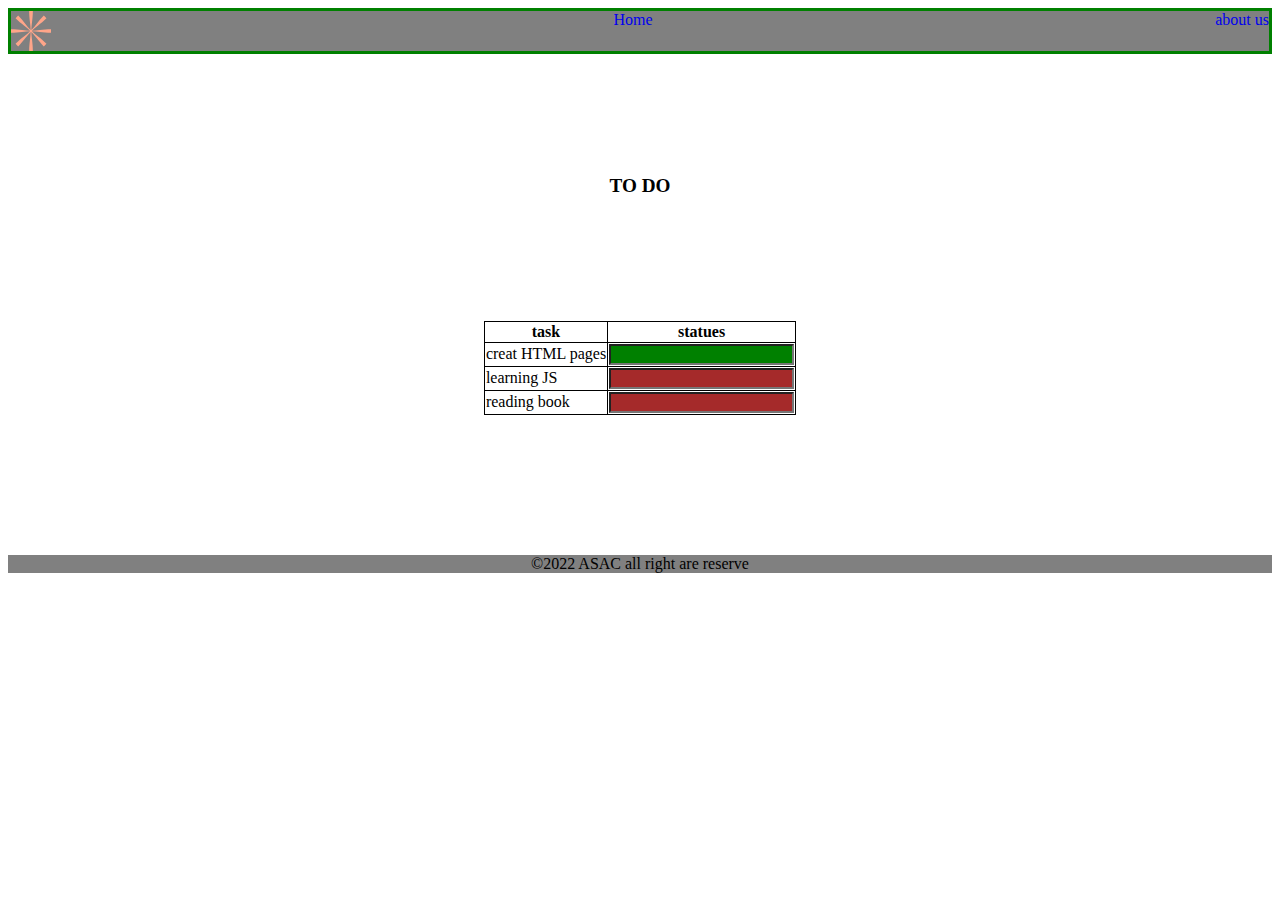
<file: index.html>
<!DOCTYPE html>
<html lang="en">
<head>
    <link rel="stylesheet" href="./style/index.css">
    <meta charset="UTF-8">
    <meta http-equiv="X-UA-Compatible" content="IE=edge">
    <meta name="viewport" content="width=device-width, initial-scale=1.0">
    <title>TO DO</title>
</head>
<body>
  <header>

    <script src="./js/js2.js"></script>
    <img src="./assest/logoipsum-logo-36.svg" alt="alternatetext">
    
  
     
        <a href="./index.html">Home </a>
       
        <a href="./about.html">about us</a>
      
   
  </header>

  <br><br>
  <br><br><br>
  <br>

  <h1 class="header1">TO DO</h1>
  
  <p></p> <p></p> <p></p> <p></p> <p></p>
  <br><br>
  <br><br><br>
  <br>

  <main>
    <table>
        <tr>
          <th>task</th>
          <th>statues</th>
          
        </tr>
        <tr>
          <td>creat HTML pages</td>
          <td> <input type="text" id="lname1" name="lname" ></td>
          
        </tr>
        <tr>
          <td>learning JS</td>
          <td> <input type="text" id="lname" name="lname" ></td>
          
        </tr>
        <tr>
            <td>reading book</td>
            <td> <input type="text" id="lname" name="lname" ></td>
            
          </tr>
      </table>
      
      <p></p> <p></p> <p></p> <p></p> <p></p>
      <br><br>
      <br><br><br>
      <br>
    


  </main>

  <fotter>
<p>	&copy;2022 ASAC all right are reserve</p>
  </fotter>  
</body>
</html>
</file>
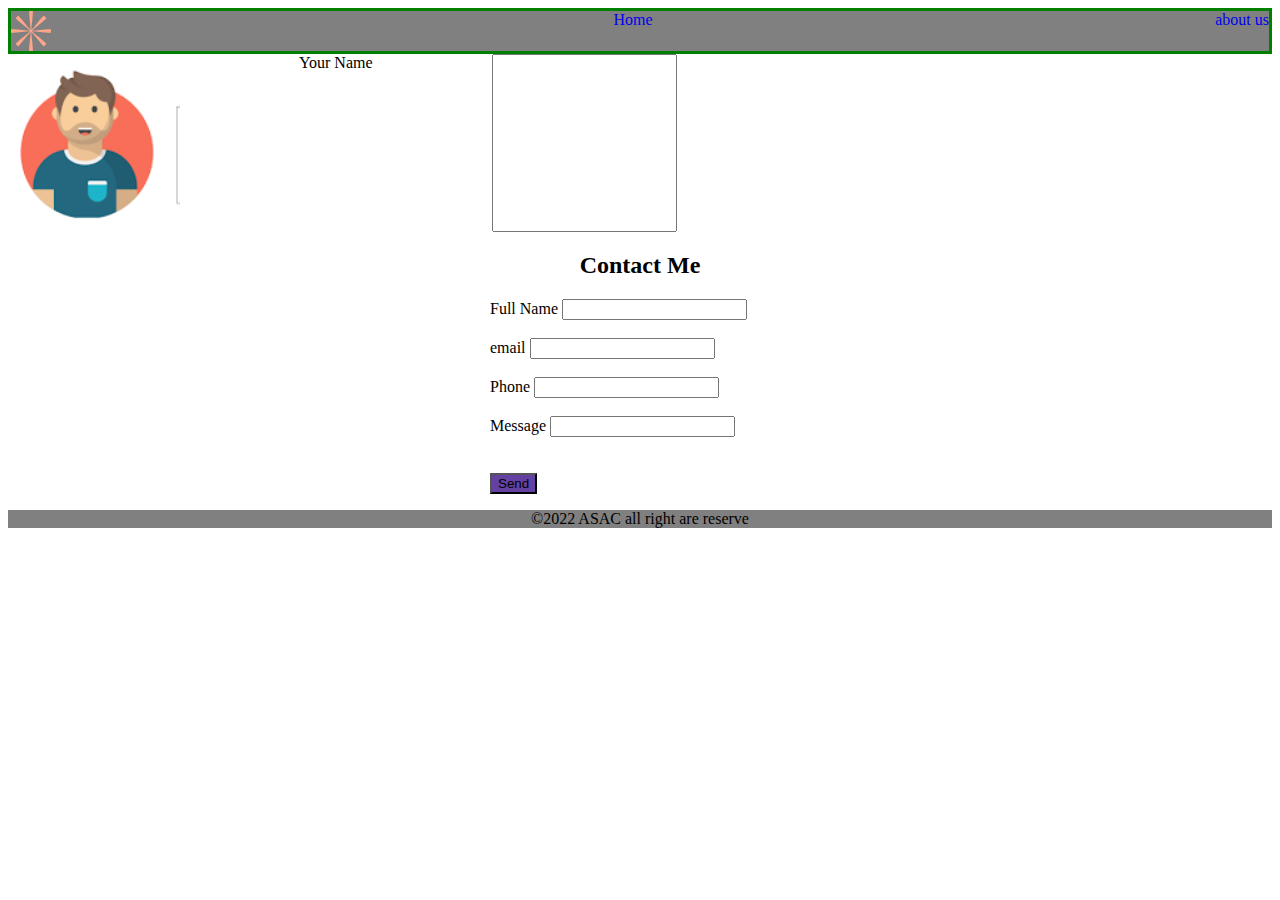
<file: about.html>
<!DOCTYPE html>
<html lang="en">
<head>
    <link rel="stylesheet" href="./style/about.css">
    <meta charset="UTF-8">
    <meta http-equiv="X-UA-Compatible" content="IE=edge">
    <meta name="viewport" content="width=device-width, initial-scale=1.0">
    <title>about </title>
</head>
<body>
 <header>
    
    <img src="./assest/logoipsum-logo-36.svg" alt="alternatetext"
    
   <ul>
       <a href="./index.html">Home </a>
      
       <a href="./about.html">about us </a>
     </ul>

 </header> 
 <main>
     <div class="studentName" >
    <img src="./your img.png" alt="alternatetext"
    
    <label for="fname">Your Name</label><br>
    <input type="text" id="overview" name="oo" ><br>
  
</p></p></p></p>
</div>
</p></p></p>
<h2>Contact Me</h2>
<div  class="contactMe">
<form class="taskTable" action="/action_page.php">

    <label for="fname">Full Name</label>
    <input type="text" id="fname" name="fname" ><br><br>

    <label for="lname">email</label>
    <input type="text" id="lname" name="lname" ><br><br>

    <label for="lname">Phone</label>
    <input type="number" id="lname" name="lname" ><br><br>

    <label for="lname">Message</label>
    <input type="tex" id="lname" name="lname" ><br><br>
    
    <br>
<div class="sendBtn">
    <button class="button">Send</button>
</div>
    
  </form>
</div>
 </main>  
 <fotter>
    <p>	&copy;2022 ASAC all right are reserve</p>
      </fotter>  
</body>
</html>
</file>
<file: style/index.css>
header 
{
background-color: grey;
flex-direction: row;
text-align: center;
border: 3px solid green;
display: flex ;
justify-content: space-between;

}

a 
{
text-decoration: none;

}
.header1
{
    font-size: larger;
    text-align: center;
}

table, th, td {
    border: 1px solid;
    border-collapse: collapse;
align-items: center;
margin-left: auto;
  margin-right: auto;
  }
.contactMe
{
    border-collapse: collapse;
    align-items: center;
    margin-left: auto;
      margin-right: auto;
      text-align: center;

}
fotter
  {
    display: block;
background-color: gray;
text-align: center;
  }
  #lname
  {

    background-color: brown;
    text
  }
  #lname1
  {

    background-color:green;
  }
</file>
<file: style/about.css>
header 
{
background-color: grey;
flex-direction: row;
text-align: center;
border: 3px solid green;
display: flex ;
justify-content: space-between;

}

a 
{
text-decoration: none;
}
.studentName{

    display: flex ;
    justify-content: space-between;
    

}
form
{
    width: 300px;
    margin: 0 auto;
}
h2{text-align: center;}
fotter
  {display: block;
    background-color: grey;
text-align: center;
  }
  .button {
    background-color:rgb(100, 64, 162);
    
  }
  .overview
  {
margin:60px;

  }
</file>
